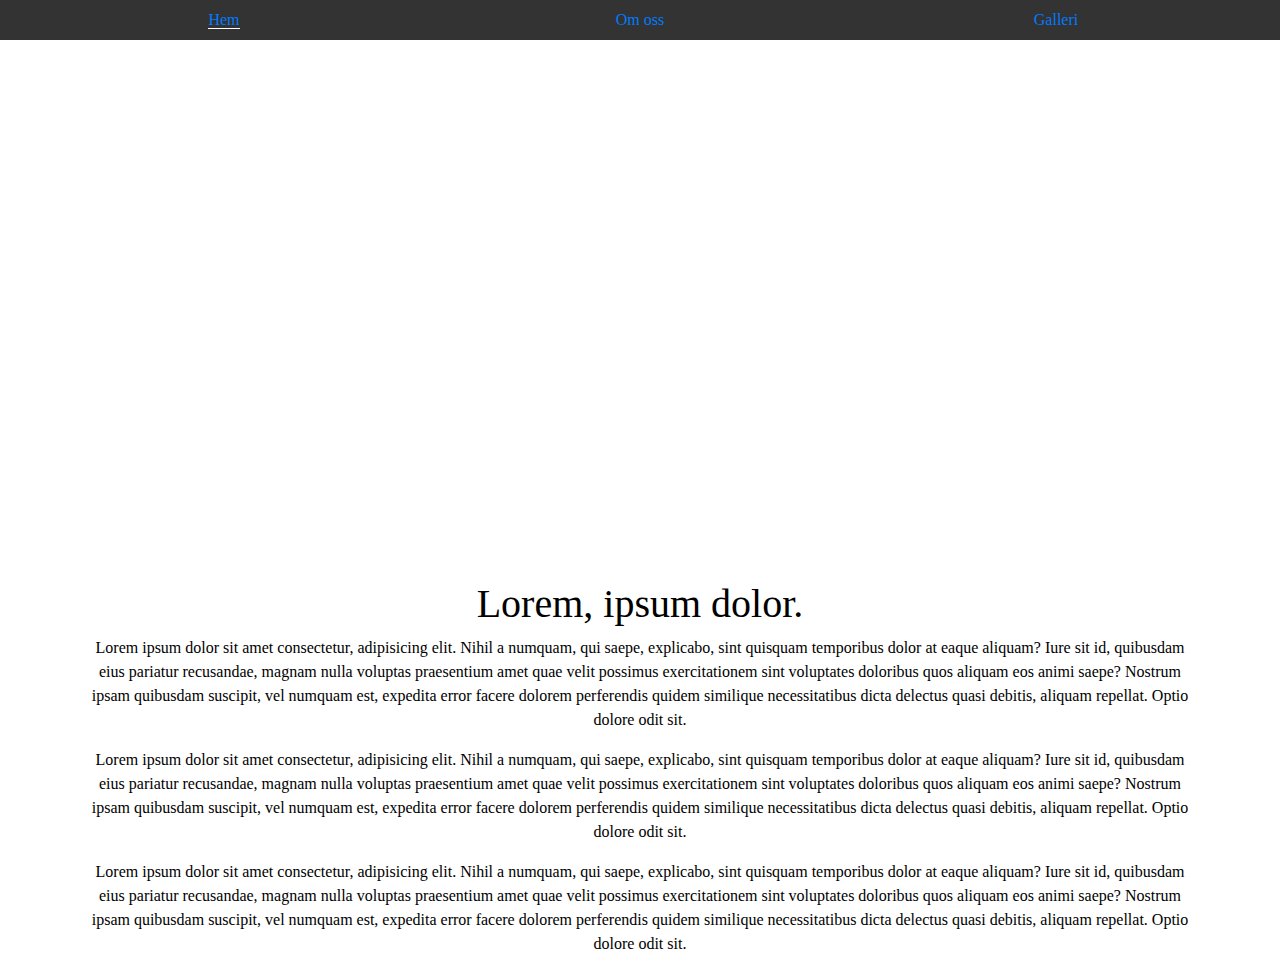
<file: Restaurang Smarrig/index.html>
<!DOCTYPE html>
<html lang="en">
  <head>
    <meta charset="UTF-8" />
    <meta name="viewport" content="width=device-width, initial-scale=1.0" />
    <meta http-equiv="X-UA-Compatible" content="ie=edge" />
    <link rel="stylesheet" href="bootstrap/css/bootstrap.min.css" />
    <link rel="stylesheet" href="style.css" />
    <link
      href="https://fonts.googleapis.com/css?family=Big+Shoulders+Display&display=swap"
      rel="stylesheet"
    />
    <title>Hem</title>
  </head>
  <body>
    <main class="container-fluid">
      <nav class="row navbar">
        <nav class="col-4 home">
          <a href="index.html" class="active-page">Hem</a>
        </nav>
        <nav class="col-4 about">
          <a href="about.html">Om oss</a>
        </nav>
        <nav class="col-4 gallery">
          <a href="gallery.html">Galleri</a>
        </nav>
      </nav>
    </main>
    <main class="container-fluid">
      <section class="row">
        <div class="col bannerimg">
          <h1 class="headline">Välkommen, till Restaurang Smarrig i Lund!</h1>
        </div>
      </section>
    </main>
    <main class="container motto">
      <section class="row">
        <div class="col mottoheadline">
          <h1>Lorem, ipsum dolor.</h1>
        </div>
      </section>
      <section class="row">
        <div class="col mottotext">
          <p>
            Lorem ipsum dolor sit amet consectetur, adipisicing elit. Nihil a
            numquam, qui saepe, explicabo, sint quisquam temporibus dolor at
            eaque aliquam? Iure sit id, quibusdam eius pariatur recusandae,
            magnam nulla voluptas praesentium amet quae velit possimus
            exercitationem sint voluptates doloribus quos aliquam eos animi
            saepe? Nostrum ipsam quibusdam suscipit, vel numquam est, expedita
            error facere dolorem perferendis quidem similique necessitatibus
            dicta delectus quasi debitis, aliquam repellat. Optio dolore odit
            sit.
          </p>
        </div>
      </section>
      <section class="row">
        <div class="col mottotext">
          <p>
            Lorem ipsum dolor sit amet consectetur, adipisicing elit. Nihil a
            numquam, qui saepe, explicabo, sint quisquam temporibus dolor at
            eaque aliquam? Iure sit id, quibusdam eius pariatur recusandae,
            magnam nulla voluptas praesentium amet quae velit possimus
            exercitationem sint voluptates doloribus quos aliquam eos animi
            saepe? Nostrum ipsam quibusdam suscipit, vel numquam est, expedita
            error facere dolorem perferendis quidem similique necessitatibus
            dicta delectus quasi debitis, aliquam repellat. Optio dolore odit
            sit.
          </p>
        </div>
      </section>
      <section class="row">
        <div class="col mottotext">
          <p>
            Lorem ipsum dolor sit amet consectetur, adipisicing elit. Nihil a
            numquam, qui saepe, explicabo, sint quisquam temporibus dolor at
            eaque aliquam? Iure sit id, quibusdam eius pariatur recusandae,
            magnam nulla voluptas praesentium amet quae velit possimus
            exercitationem sint voluptates doloribus quos aliquam eos animi
            saepe? Nostrum ipsam quibusdam suscipit, vel numquam est, expedita
            error facere dolorem perferendis quidem similique necessitatibus
            dicta delectus quasi debitis, aliquam repellat. Optio dolore odit
            sit.
          </p>
        </div>
      </section>
    </main>
  </body>
</html>
</file>
<file: Restaurang Smarrig/style.css>
body{
    font-family: 'Modak', cursive;
}
.navbar {
  background-color: #333;
}
.active-page{
    border-bottom: 1px solid white;
}
.home{
    text-align: center;
}
.about{
    text-align: center;
}
.gallery{
    text-align: center;
}
.bannerimg{
    background: url(https://webbox.imgix.net/images/uzmdqklkumcnknpv/b7b8bb9a-7c0a-4d8f-bd8d-e10df7924123.jpg?auto=format,compress&fit=crop&crop=entropy);
    height: 60vh;
}
.headline{
    color: white;
    position: absolute;
    top: 12%;
    left: 19%;
}
.motto{
    background:white;
    color: black;
    text-align: center;
}
#img1{
    width: 25vw;
    height: 25vw;
    border-radius: 100%;
}
#img2{
    width: 25vw;
    height: 25vw;
    border-radius: 100%;
}
#img3{
    width: 25vw;
    height: 25vw;
    border-radius: 100%;
}
.aboutheadline{
    text-align: center;
}
.chefs{
    text-align: center;
}

.big-img{
    padding-bottom: 1.25em;
}
.img{
    padding-bottom: 1.79em;
}
</file>
